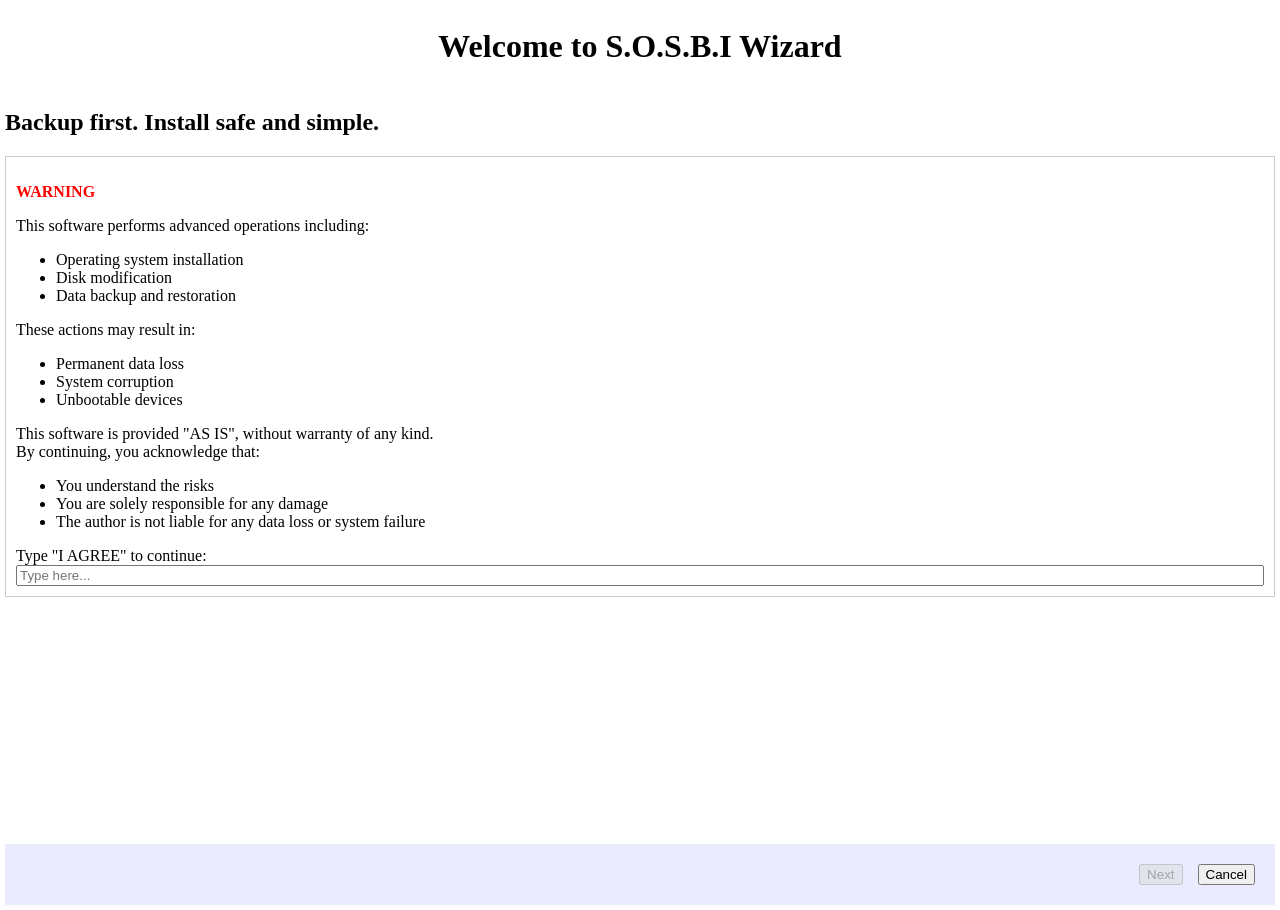
<file: index.html>
<!DOCTYPE html>
<html lang="en">
<head>
    <meta charset="UTF-8">
    <meta name="viewport" content="width=device-width, initial-scale=1.0">
    <title>S.O.S.B.I Wizard</title>
    <link rel="stylesheet" href="./styles.css">
</head>
<body>
    <header>

        <h1 class="not-flex">Welcome to S.O.S.B.I Wizard</h1>
    </header>
    <main class="body">
        <h2>Backup first. Install safe and simple.</h2>
        <div class="scrollable-box">

<p style="color: #f00;font-weight: 800;">WARNING</p>

This software performs advanced operations including:
<ul>
<li>Operating system installation</li>
<li>Disk modification</li>
<li>Data backup and restoration</li>
</ul>
These actions may result in:
<ul>
<li>Permanent data loss</li>
<li>System corruption</li>
<li>Unbootable devices</li>
</ul>

This software is provided "AS IS", without warranty of any kind.
<div></div>
By continuing, you acknowledge that:
<ul>
<li>You understand the risks</li>
<li>You are solely responsible for any damage</li>
<li>The author is not liable for any data loss or system failure</li>
</ul>
Type "I AGREE" to continue:
<input id="ulliInput" type="text" placeholder="Type here..." oninput="document.getElementById('botonNext').disabled = this.value.trim() !== 'I AGREE';">
</div>
    </main>
    <footer>

        <div class="fila-check">
        <!-- <input type="checkbox" id="acceptCheckbox" onchange="document.getElementById('botonNext').disabled = !this.checked"> -->
        <!-- <label for="acceptCheckbox">I have read and I understant the effects of this software</label> -->
        </div>
        <div class="espaciador"></div>
        <div class="fila-botones">
        <button id="botonNext" onclick="window.location.href = 'usb.html';" class="not-flex" disabled>Next</button>
        <button onclick="exit()">Cancel</button>
        </div>
    </footer>
    <script>
        function exit(){
            console.debug("I will close this window")
        }
    </script>
    </body>
</html>
</file>
<file: styles.css>
.scrollable-box {
  overflow-y: auto; /* Scroll vertical */
  border: 1px solid #ccc;
  padding: 10px;
  display: flex;
  flex-direction: column;
}
#LogBox{
  height: 150px; /* Tamaño específico */
  width: 300px;
}

/* Log message styles */
.log-entry {
  padding: 6px 8px;
  margin-bottom: 6px;
  border-radius: 4px;
  font-family: monospace;
  font-size: 13px;
}
.log-info {
  background: #eef6ff;
  color: #0b4f8a;
  border: 1px solid #c7e0ff;
}
.log-warning {
  background: #fff8e6;
  color: #6a4b00;
  border: 1px solid #ffe7a8;
}
.log-error {
  background: #ffecec;
  color: #7a0b0b;
  border: 1px solid #ffbcbc;
}
.log-debug {
  background: #f4f4f4;
  color: #333;
  border: 1px solid #ddd;
}
.log-ts {
  display: block;
  font-size: 11px;
  opacity: 0.7;
  margin-top: 4px;
}


body {
  margin: 5px;
  height: 100vh;         /* Altura total de la ventana */
  display: flex;
  flex-direction: column; /* Apila: arriba, centro, abajo */
  overflow: hidden;      /* Evita el scroll de toda la página */
}

.body {
  flex-grow: 1;          /* Ocupa TODO el espacio sobrante */
  /*background: radial-gradient(circle, white 15%, #e6e6f8 70%);
  overflow-y: auto;      /* Si hay mucho contenido, solo scrolea este div *//*
  border: #0b4f8a;
  border-width: 5px;
  border-radius: 10px;
  box-shadow: 0px 5px 5px #49bde480;
  padding: 10px 0 0 10px; */
  /*margin: 5px;/**/
}

header, footer {
  flex-shrink: 0;
  padding: 2px;
  display: flex;
  align-items: flex-end;    
}

header {
  justify-content: center;
}
button {
  margin: 0%;
}
.mar-right {
  margin-right: 0px;
}

footer {
  display: flex;
  flex-direction: column; 
  padding: 20px;
  background-color: #ebebfe;
}

.fila-check {
  display: flex;
  justify-content: flex-end;
  gap: 10px;
}

.espaciador {
  flex-grow: 1; 
}

.fila-botones {
  display: flex; 
  gap: 15px;
}
</file>
